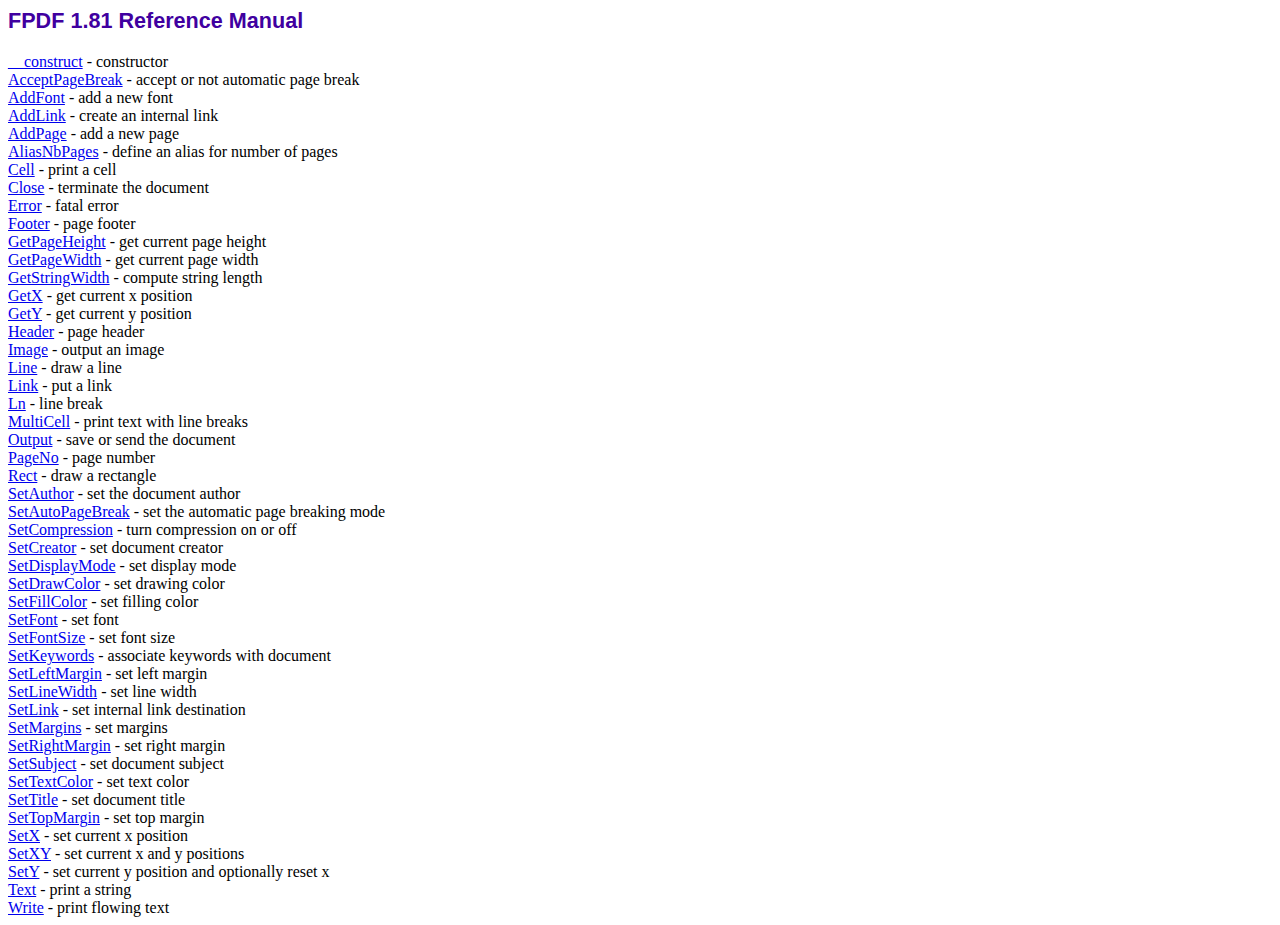
<file: new/doc/index.htm>
<!DOCTYPE html PUBLIC "-//W3C//DTD HTML 4.01 Transitional//EN">
<html>
<head>
<meta http-equiv="Content-Type" content="text/html; charset=ISO-8859-1">
<title>FPDF 1.81 Reference Manual</title>
<link type="text/css" rel="stylesheet" href="../fpdf.css">
</head>
<body>
<h1>FPDF 1.81 Reference Manual</h1>
<a href="__construct.htm">__construct</a> - constructor<br>
<a href="acceptpagebreak.htm">AcceptPageBreak</a> - accept or not automatic page break<br>
<a href="addfont.htm">AddFont</a> - add a new font<br>
<a href="addlink.htm">AddLink</a> - create an internal link<br>
<a href="addpage.htm">AddPage</a> - add a new page<br>
<a href="aliasnbpages.htm">AliasNbPages</a> - define an alias for number of pages<br>
<a href="cell.htm">Cell</a> - print a cell<br>
<a href="close.htm">Close</a> - terminate the document<br>
<a href="error.htm">Error</a> - fatal error<br>
<a href="footer.htm">Footer</a> - page footer<br>
<a href="getpageheight.htm">GetPageHeight</a> - get current page height<br>
<a href="getpagewidth.htm">GetPageWidth</a> - get current page width<br>
<a href="getstringwidth.htm">GetStringWidth</a> - compute string length<br>
<a href="getx.htm">GetX</a> - get current x position<br>
<a href="gety.htm">GetY</a> - get current y position<br>
<a href="header.htm">Header</a> - page header<br>
<a href="image.htm">Image</a> - output an image<br>
<a href="line.htm">Line</a> - draw a line<br>
<a href="link.htm">Link</a> - put a link<br>
<a href="ln.htm">Ln</a> - line break<br>
<a href="multicell.htm">MultiCell</a> - print text with line breaks<br>
<a href="output.htm">Output</a> - save or send the document<br>
<a href="pageno.htm">PageNo</a> - page number<br>
<a href="rect.htm">Rect</a> - draw a rectangle<br>
<a href="setauthor.htm">SetAuthor</a> - set the document author<br>
<a href="setautopagebreak.htm">SetAutoPageBreak</a> - set the automatic page breaking mode<br>
<a href="setcompression.htm">SetCompression</a> - turn compression on or off<br>
<a href="setcreator.htm">SetCreator</a> - set document creator<br>
<a href="setdisplaymode.htm">SetDisplayMode</a> - set display mode<br>
<a href="setdrawcolor.htm">SetDrawColor</a> - set drawing color<br>
<a href="setfillcolor.htm">SetFillColor</a> - set filling color<br>
<a href="setfont.htm">SetFont</a> - set font<br>
<a href="setfontsize.htm">SetFontSize</a> - set font size<br>
<a href="setkeywords.htm">SetKeywords</a> - associate keywords with document<br>
<a href="setleftmargin.htm">SetLeftMargin</a> - set left margin<br>
<a href="setlinewidth.htm">SetLineWidth</a> - set line width<br>
<a href="setlink.htm">SetLink</a> - set internal link destination<br>
<a href="setmargins.htm">SetMargins</a> - set margins<br>
<a href="setrightmargin.htm">SetRightMargin</a> - set right margin<br>
<a href="setsubject.htm">SetSubject</a> - set document subject<br>
<a href="settextcolor.htm">SetTextColor</a> - set text color<br>
<a href="settitle.htm">SetTitle</a> - set document title<br>
<a href="settopmargin.htm">SetTopMargin</a> - set top margin<br>
<a href="setx.htm">SetX</a> - set current x position<br>
<a href="setxy.htm">SetXY</a> - set current x and y positions<br>
<a href="sety.htm">SetY</a> - set current y position and optionally reset x<br>
<a href="text.htm">Text</a> - print a string<br>
<a href="write.htm">Write</a> - print flowing text<br>
</body>
</html>
</file>
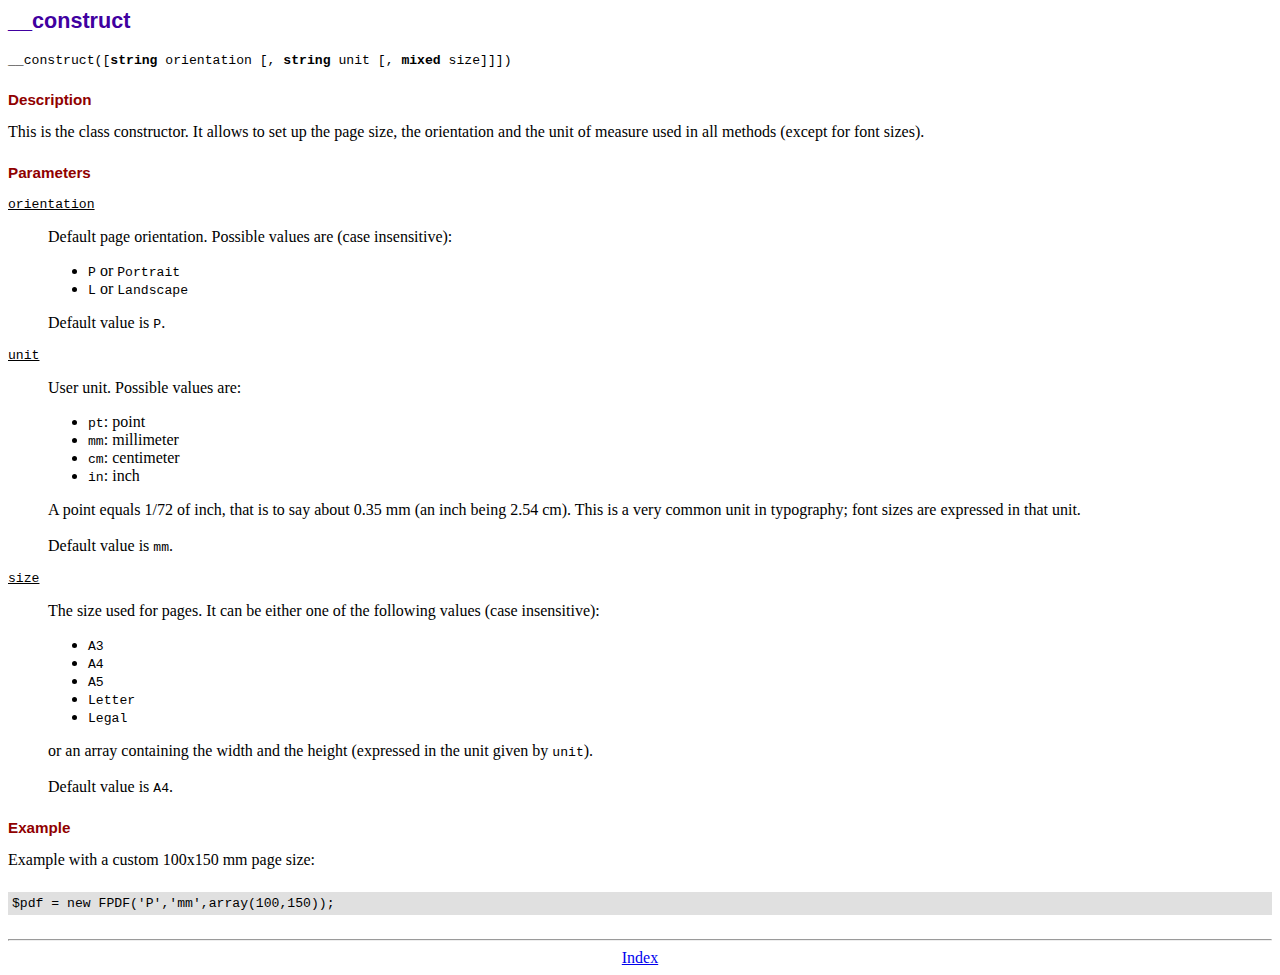
<file: new/doc/__construct.htm>
<!DOCTYPE html PUBLIC "-//W3C//DTD HTML 4.01 Transitional//EN">
<html>
<head>
<meta http-equiv="Content-Type" content="text/html; charset=ISO-8859-1">
<title>__construct</title>
<link type="text/css" rel="stylesheet" href="../fpdf.css">
</head>
<body>
<h1>__construct</h1>
<code>__construct([<b>string</b> orientation [, <b>string</b> unit [, <b>mixed</b> size]]])</code>
<h2>Description</h2>
This is the class constructor. It allows to set up the page size, the orientation and the
unit of measure used in all methods (except for font sizes).
<h2>Parameters</h2>
<dl class="param">
<dt><code>orientation</code></dt>
<dd>
Default page orientation. Possible values are (case insensitive):
<ul>
<li><code>P</code> or <code>Portrait</code></li>
<li><code>L</code> or <code>Landscape</code></li>
</ul>
Default value is <code>P</code>.
</dd>
<dt><code>unit</code></dt>
<dd>
User unit. Possible values are:
<ul>
<li><code>pt</code>: point</li>
<li><code>mm</code>: millimeter</li>
<li><code>cm</code>: centimeter</li>
<li><code>in</code>: inch</li>
</ul>
A point equals 1/72 of inch, that is to say about 0.35 mm (an inch being 2.54 cm). This
is a very common unit in typography; font sizes are expressed in that unit.
<br>
<br>
Default value is <code>mm</code>.
</dd>
<dt><code>size</code></dt>
<dd>
The size used for pages. It can be either one of the following values (case insensitive):
<ul>
<li><code>A3</code></li>
<li><code>A4</code></li>
<li><code>A5</code></li>
<li><code>Letter</code></li>
<li><code>Legal</code></li>
</ul>
or an array containing the width and the height (expressed in the unit given by <code>unit</code>).<br>
<br>
Default value is <code>A4</code>.
</dd>
</dl>
<h2>Example</h2>
Example with a custom 100x150 mm page size:
<div class="doc-source">
<pre><code>$pdf = new FPDF('P','mm',array(100,150));</code></pre>
</div>
<hr style="margin-top:1.5em">
<div style="text-align:center"><a href="index.htm">Index</a></div>
</body>
</html>
</file>
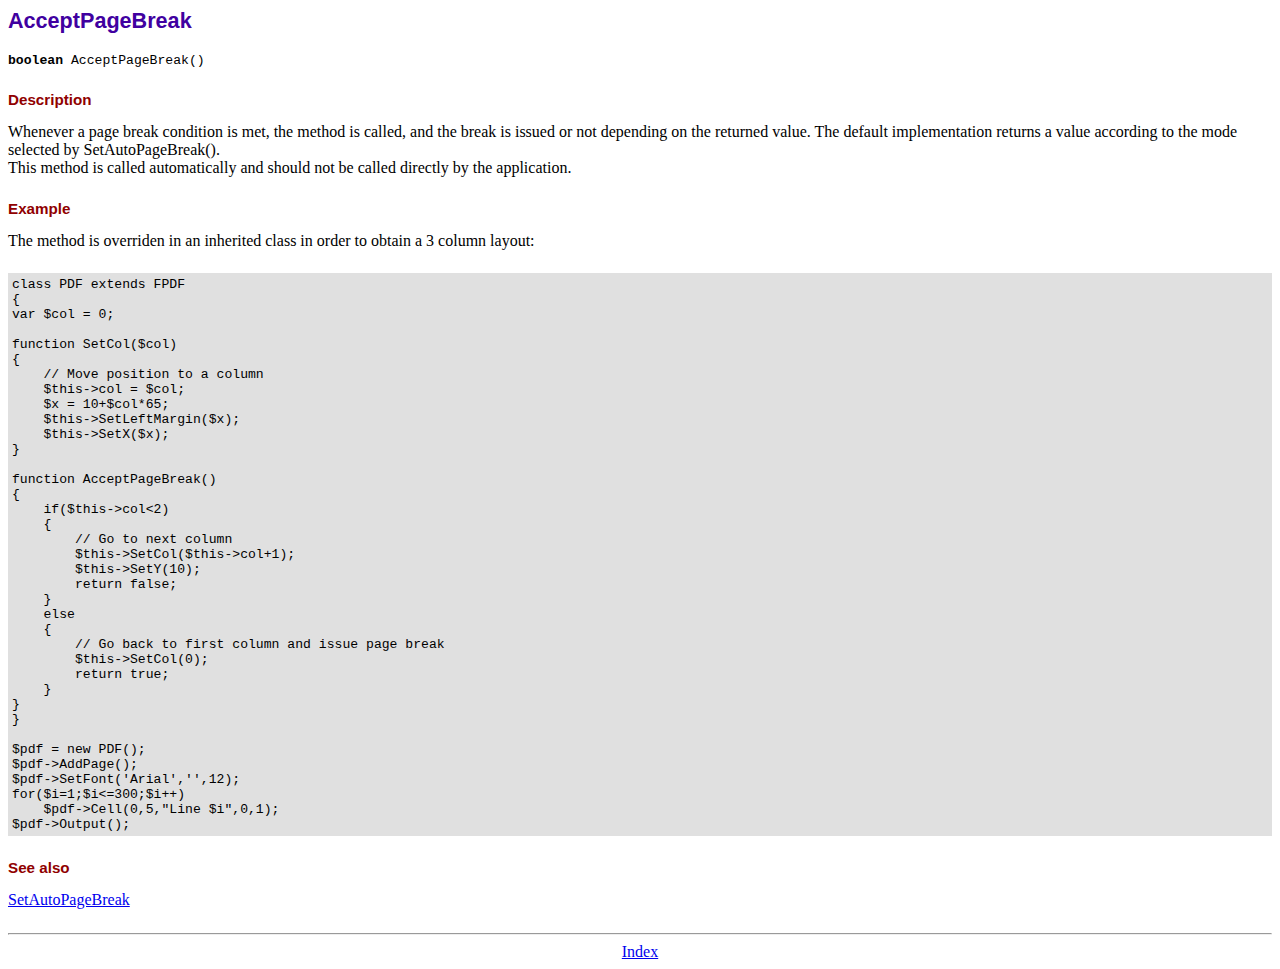
<file: new/doc/acceptpagebreak.htm>
<!DOCTYPE html PUBLIC "-//W3C//DTD HTML 4.01 Transitional//EN">
<html>
<head>
<meta http-equiv="Content-Type" content="text/html; charset=ISO-8859-1">
<title>AcceptPageBreak</title>
<link type="text/css" rel="stylesheet" href="../fpdf.css">
</head>
<body>
<h1>AcceptPageBreak</h1>
<code><b>boolean</b> AcceptPageBreak()</code>
<h2>Description</h2>
Whenever a page break condition is met, the method is called, and the break is issued or not
depending on the returned value. The default implementation returns a value according to the
mode selected by SetAutoPageBreak().
<br>
This method is called automatically and should not be called directly by the application.
<h2>Example</h2>
The method is overriden in an inherited class in order to obtain a 3 column layout:
<div class="doc-source">
<pre><code>class PDF extends FPDF
{
var $col = 0;

function SetCol($col)
{
    // Move position to a column
    $this-&gt;col = $col;
    $x = 10+$col*65;
    $this-&gt;SetLeftMargin($x);
    $this-&gt;SetX($x);
}

function AcceptPageBreak()
{
    if($this-&gt;col&lt;2)
    {
        // Go to next column
        $this-&gt;SetCol($this-&gt;col+1);
        $this-&gt;SetY(10);
        return false;
    }
    else
    {
        // Go back to first column and issue page break
        $this-&gt;SetCol(0);
        return true;
    }
}
}

$pdf = new PDF();
$pdf-&gt;AddPage();
$pdf-&gt;SetFont('Arial','',12);
for($i=1;$i&lt;=300;$i++)
    $pdf-&gt;Cell(0,5,"Line $i",0,1);
$pdf-&gt;Output();</code></pre>
</div>
<h2>See also</h2>
<a href="setautopagebreak.htm">SetAutoPageBreak</a>
<hr style="margin-top:1.5em">
<div style="text-align:center"><a href="index.htm">Index</a></div>
</body>
</html>
</file>
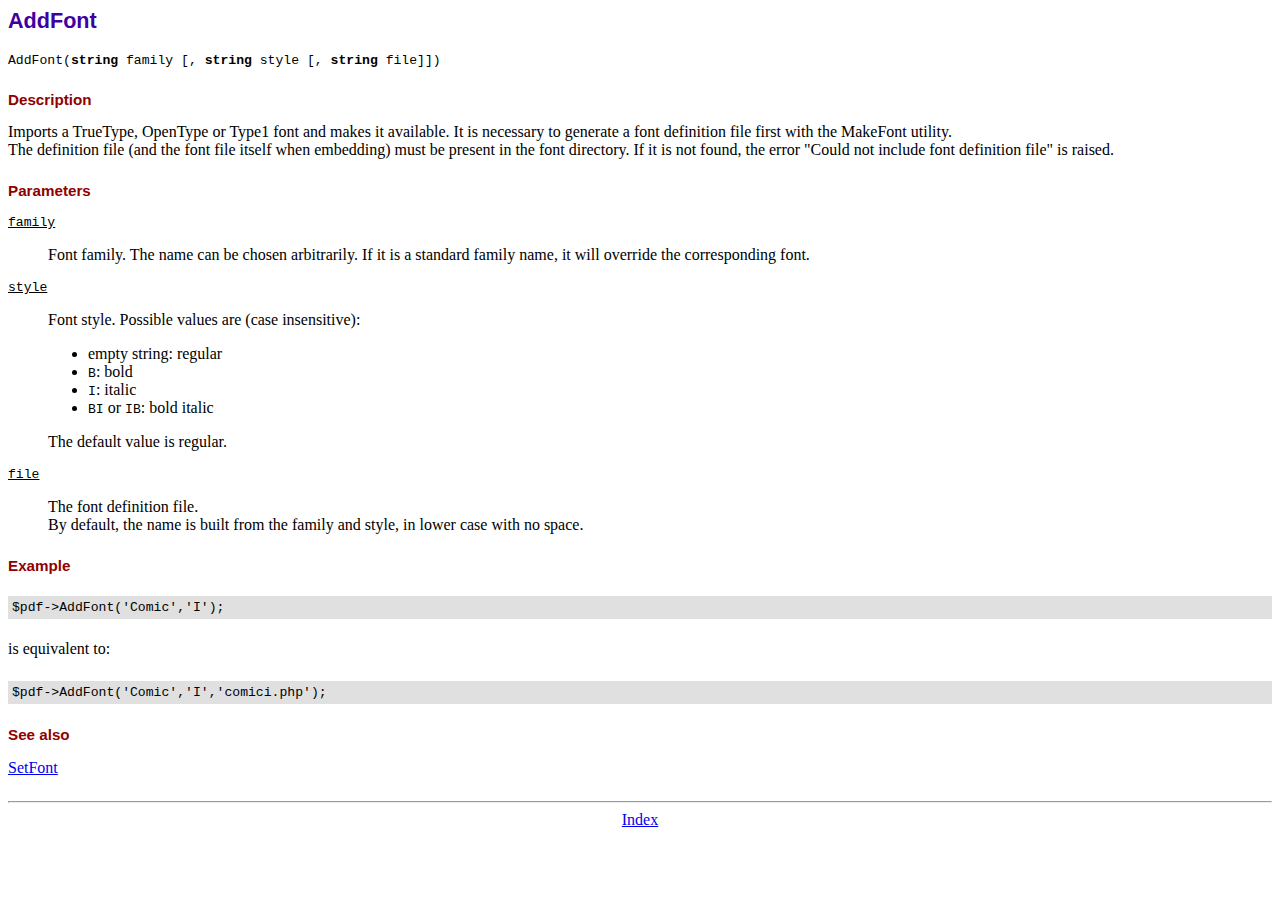
<file: new/doc/addfont.htm>
<!DOCTYPE html PUBLIC "-//W3C//DTD HTML 4.01 Transitional//EN">
<html>
<head>
<meta http-equiv="Content-Type" content="text/html; charset=ISO-8859-1">
<title>AddFont</title>
<link type="text/css" rel="stylesheet" href="../fpdf.css">
</head>
<body>
<h1>AddFont</h1>
<code>AddFont(<b>string</b> family [, <b>string</b> style [, <b>string</b> file]])</code>
<h2>Description</h2>
Imports a TrueType, OpenType or Type1 font and makes it available. It is necessary to generate a font
definition file first with the MakeFont utility.
<br>
The definition file (and the font file itself when embedding) must be present in the font directory.
If it is not found, the error "Could not include font definition file" is raised.
<h2>Parameters</h2>
<dl class="param">
<dt><code>family</code></dt>
<dd>
Font family. The name can be chosen arbitrarily. If it is a standard family name, it will
override the corresponding font.
</dd>
<dt><code>style</code></dt>
<dd>
Font style. Possible values are (case insensitive):
<ul>
<li>empty string: regular</li>
<li><code>B</code>: bold</li>
<li><code>I</code>: italic</li>
<li><code>BI</code> or <code>IB</code>: bold italic</li>
</ul>
The default value is regular.
</dd>
<dt><code>file</code></dt>
<dd>
The font definition file.
<br>
By default, the name is built from the family and style, in lower case with no space.
</dd>
</dl>
<h2>Example</h2>
<div class="doc-source">
<pre><code>$pdf-&gt;AddFont('Comic','I');</code></pre>
</div>
is equivalent to:
<div class="doc-source">
<pre><code>$pdf-&gt;AddFont('Comic','I','comici.php');</code></pre>
</div>
<h2>See also</h2>
<a href="setfont.htm">SetFont</a>
<hr style="margin-top:1.5em">
<div style="text-align:center"><a href="index.htm">Index</a></div>
</body>
</html>
</file>
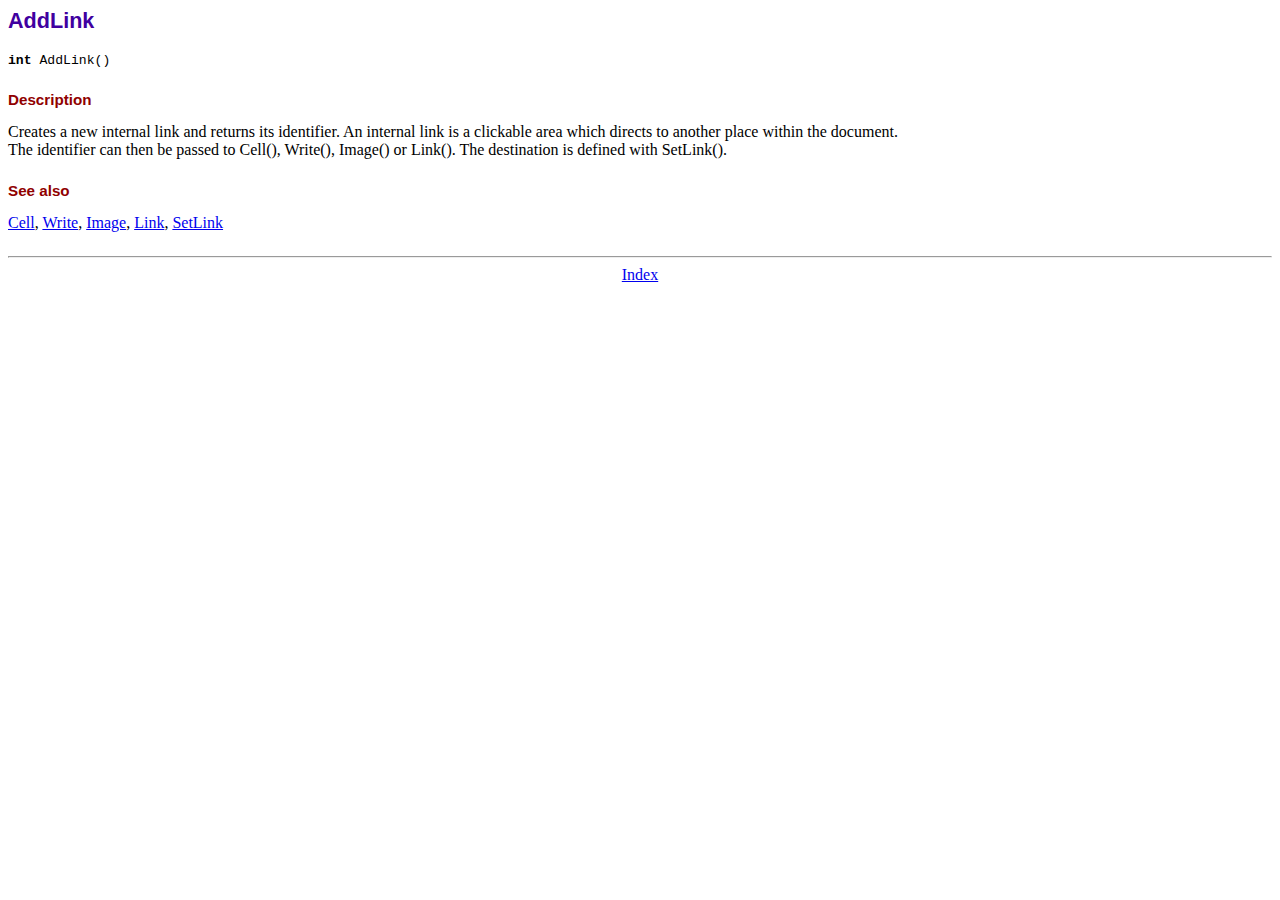
<file: new/doc/addlink.htm>
<!DOCTYPE html PUBLIC "-//W3C//DTD HTML 4.01 Transitional//EN">
<html>
<head>
<meta http-equiv="Content-Type" content="text/html; charset=ISO-8859-1">
<title>AddLink</title>
<link type="text/css" rel="stylesheet" href="../fpdf.css">
</head>
<body>
<h1>AddLink</h1>
<code><b>int</b> AddLink()</code>
<h2>Description</h2>
Creates a new internal link and returns its identifier. An internal link is a clickable area
which directs to another place within the document.
<br>
The identifier can then be passed to Cell(), Write(), Image() or Link(). The destination is
defined with SetLink().
<h2>See also</h2>
<a href="cell.htm">Cell</a>,
<a href="write.htm">Write</a>,
<a href="image.htm">Image</a>,
<a href="link.htm">Link</a>,
<a href="setlink.htm">SetLink</a>
<hr style="margin-top:1.5em">
<div style="text-align:center"><a href="index.htm">Index</a></div>
</body>
</html>
</file>
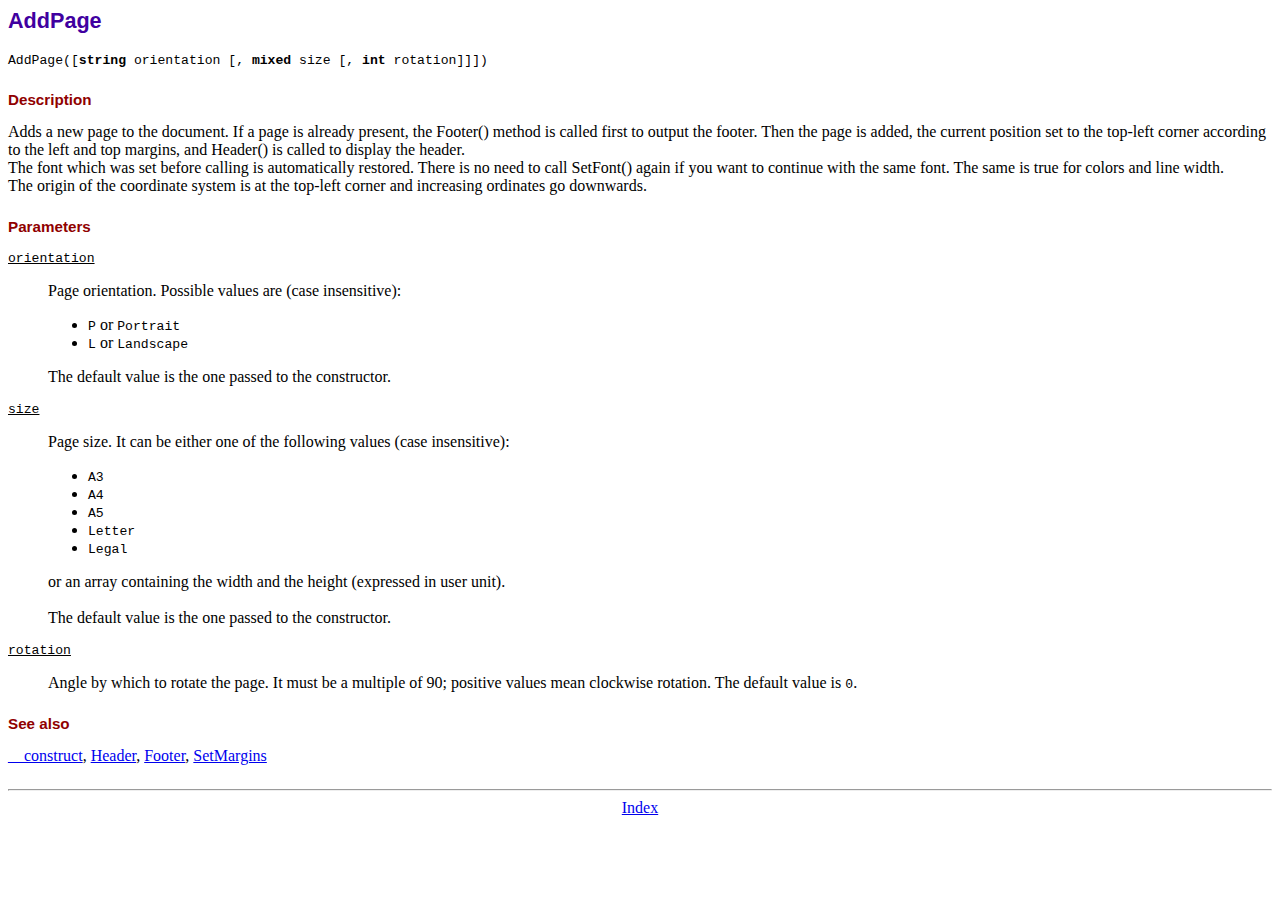
<file: new/doc/addpage.htm>
<!DOCTYPE html PUBLIC "-//W3C//DTD HTML 4.01 Transitional//EN">
<html>
<head>
<meta http-equiv="Content-Type" content="text/html; charset=ISO-8859-1">
<title>AddPage</title>
<link type="text/css" rel="stylesheet" href="../fpdf.css">
</head>
<body>
<h1>AddPage</h1>
<code>AddPage([<b>string</b> orientation [, <b>mixed</b> size [, <b>int</b> rotation]]])</code>
<h2>Description</h2>
Adds a new page to the document. If a page is already present, the Footer() method is called
first to output the footer. Then the page is added, the current position set to the top-left
corner according to the left and top margins, and Header() is called to display the header.
<br>
The font which was set before calling is automatically restored. There is no need to call
SetFont() again if you want to continue with the same font. The same is true for colors and
line width.
<br>
The origin of the coordinate system is at the top-left corner and increasing ordinates go
downwards.
<h2>Parameters</h2>
<dl class="param">
<dt><code>orientation</code></dt>
<dd>
Page orientation. Possible values are (case insensitive):
<ul>
<li><code>P</code> or <code>Portrait</code></li>
<li><code>L</code> or <code>Landscape</code></li>
</ul>
The default value is the one passed to the constructor.
</dd>
<dt><code>size</code></dt>
<dd>
Page size. It can be either one of the following values (case insensitive):
<ul>
<li><code>A3</code></li>
<li><code>A4</code></li>
<li><code>A5</code></li>
<li><code>Letter</code></li>
<li><code>Legal</code></li>
</ul>
or an array containing the width and the height (expressed in user unit).<br>
<br>
The default value is the one passed to the constructor.
</dd>
<dt><code>rotation</code></dt>
<dd>
Angle by which to rotate the page. It must be a multiple of 90; positive values
mean clockwise rotation. The default value is <code>0</code>.
</dd>
</dl>
<h2>See also</h2>
<a href="__construct.htm">__construct</a>,
<a href="header.htm">Header</a>,
<a href="footer.htm">Footer</a>,
<a href="setmargins.htm">SetMargins</a>
<hr style="margin-top:1.5em">
<div style="text-align:center"><a href="index.htm">Index</a></div>
</body>
</html>
</file>
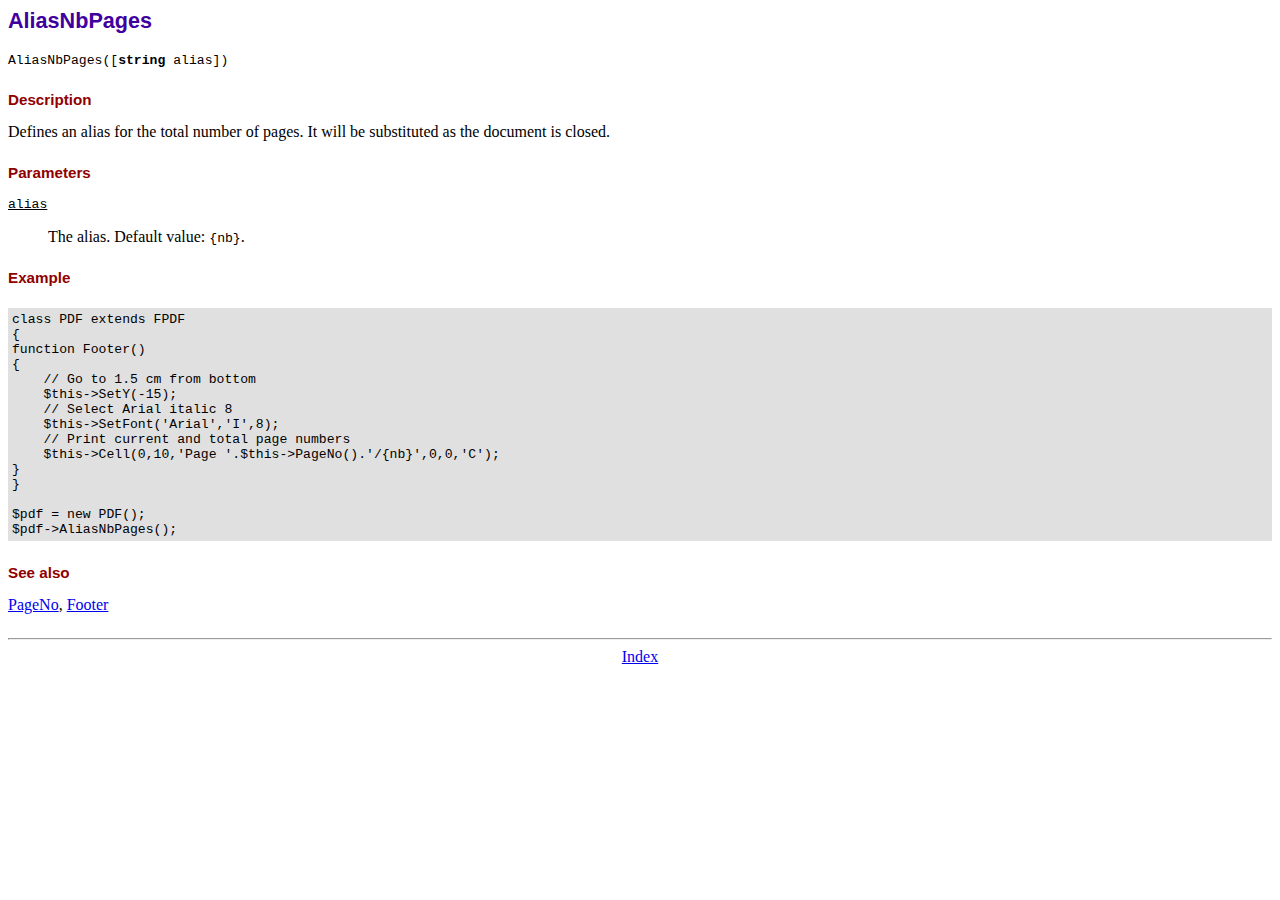
<file: new/doc/aliasnbpages.htm>
<!DOCTYPE html PUBLIC "-//W3C//DTD HTML 4.01 Transitional//EN">
<html>
<head>
<meta http-equiv="Content-Type" content="text/html; charset=ISO-8859-1">
<title>AliasNbPages</title>
<link type="text/css" rel="stylesheet" href="../fpdf.css">
</head>
<body>
<h1>AliasNbPages</h1>
<code>AliasNbPages([<b>string</b> alias])</code>
<h2>Description</h2>
Defines an alias for the total number of pages. It will be substituted as the document is
closed.
<h2>Parameters</h2>
<dl class="param">
<dt><code>alias</code></dt>
<dd>
The alias. Default value: <code>{nb}</code>.
</dd>
</dl>
<h2>Example</h2>
<div class="doc-source">
<pre><code>class PDF extends FPDF
{
function Footer()
{
    // Go to 1.5 cm from bottom
    $this-&gt;SetY(-15);
    // Select Arial italic 8
    $this-&gt;SetFont('Arial','I',8);
    // Print current and total page numbers
    $this-&gt;Cell(0,10,'Page '.$this-&gt;PageNo().'/{nb}',0,0,'C');
}
}

$pdf = new PDF();
$pdf-&gt;AliasNbPages();</code></pre>
</div>
<h2>See also</h2>
<a href="pageno.htm">PageNo</a>,
<a href="footer.htm">Footer</a>
<hr style="margin-top:1.5em">
<div style="text-align:center"><a href="index.htm">Index</a></div>
</body>
</html>
</file>
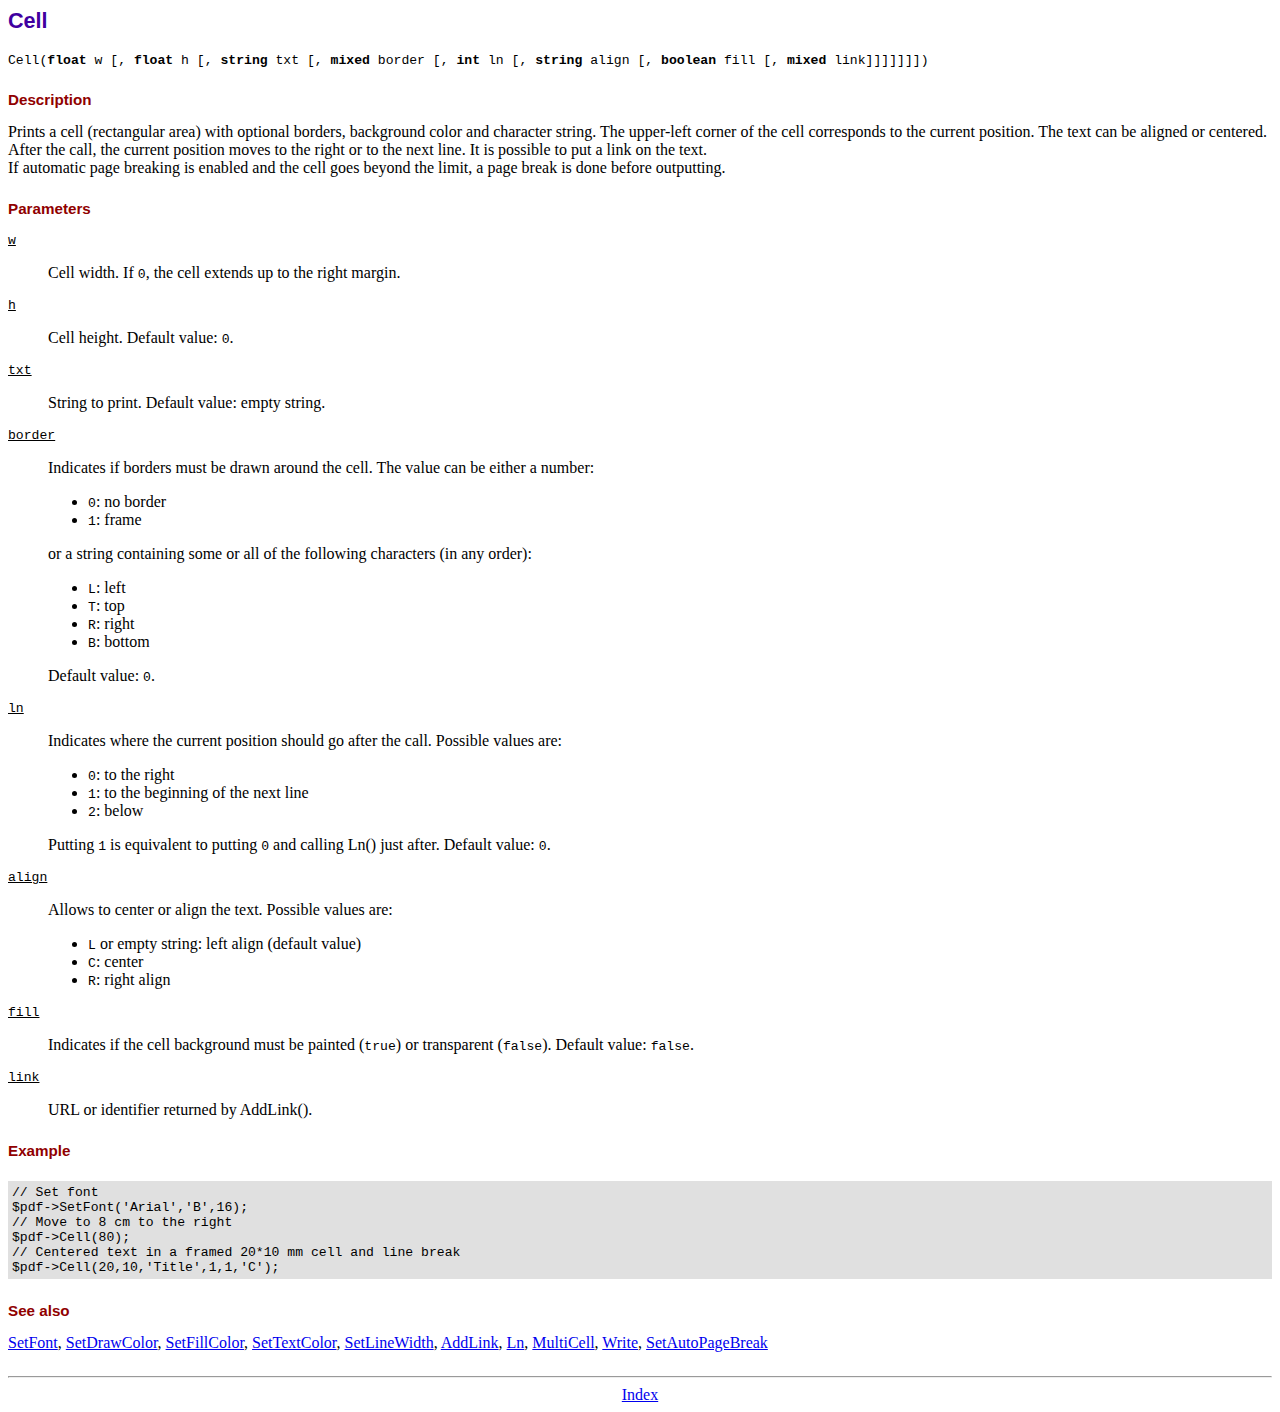
<file: new/doc/cell.htm>
<!DOCTYPE html PUBLIC "-//W3C//DTD HTML 4.01 Transitional//EN">
<html>
<head>
<meta http-equiv="Content-Type" content="text/html; charset=ISO-8859-1">
<title>Cell</title>
<link type="text/css" rel="stylesheet" href="../fpdf.css">
</head>
<body>
<h1>Cell</h1>
<code>Cell(<b>float</b> w [, <b>float</b> h [, <b>string</b> txt [, <b>mixed</b> border [, <b>int</b> ln [, <b>string</b> align [, <b>boolean</b> fill [, <b>mixed</b> link]]]]]]])</code>
<h2>Description</h2>
Prints a cell (rectangular area) with optional borders, background color and character string.
The upper-left corner of the cell corresponds to the current position. The text can be aligned
or centered. After the call, the current position moves to the right or to the next line. It is
possible to put a link on the text.
<br>
If automatic page breaking is enabled and the cell goes beyond the limit, a page break is
done before outputting.
<h2>Parameters</h2>
<dl class="param">
<dt><code>w</code></dt>
<dd>
Cell width. If <code>0</code>, the cell extends up to the right margin.
</dd>
<dt><code>h</code></dt>
<dd>
Cell height.
Default value: <code>0</code>.
</dd>
<dt><code>txt</code></dt>
<dd>
String to print.
Default value: empty string.
</dd>
<dt><code>border</code></dt>
<dd>
Indicates if borders must be drawn around the cell. The value can be either a number:
<ul>
<li><code>0</code>: no border</li>
<li><code>1</code>: frame</li>
</ul>
or a string containing some or all of the following characters (in any order):
<ul>
<li><code>L</code>: left</li>
<li><code>T</code>: top</li>
<li><code>R</code>: right</li>
<li><code>B</code>: bottom</li>
</ul>
Default value: <code>0</code>.
</dd>
<dt><code>ln</code></dt>
<dd>
Indicates where the current position should go after the call. Possible values are:
<ul>
<li><code>0</code>: to the right</li>
<li><code>1</code>: to the beginning of the next line</li>
<li><code>2</code>: below</li>
</ul>
Putting <code>1</code> is equivalent to putting <code>0</code> and calling Ln() just after.
Default value: <code>0</code>.
</dd>
<dt><code>align</code></dt>
<dd>
Allows to center or align the text. Possible values are:
<ul>
<li><code>L</code> or empty string: left align (default value)</li>
<li><code>C</code>: center</li>
<li><code>R</code>: right align</li>
</ul>
</dd>
<dt><code>fill</code></dt>
<dd>
Indicates if the cell background must be painted (<code>true</code>) or transparent (<code>false</code>).
Default value: <code>false</code>.
</dd>
<dt><code>link</code></dt>
<dd>
URL or identifier returned by AddLink().
</dd>
</dl>
<h2>Example</h2>
<div class="doc-source">
<pre><code>// Set font
$pdf-&gt;SetFont('Arial','B',16);
// Move to 8 cm to the right
$pdf-&gt;Cell(80);
// Centered text in a framed 20*10 mm cell and line break
$pdf-&gt;Cell(20,10,'Title',1,1,'C');</code></pre>
</div>
<h2>See also</h2>
<a href="setfont.htm">SetFont</a>,
<a href="setdrawcolor.htm">SetDrawColor</a>,
<a href="setfillcolor.htm">SetFillColor</a>,
<a href="settextcolor.htm">SetTextColor</a>,
<a href="setlinewidth.htm">SetLineWidth</a>,
<a href="addlink.htm">AddLink</a>,
<a href="ln.htm">Ln</a>,
<a href="multicell.htm">MultiCell</a>,
<a href="write.htm">Write</a>,
<a href="setautopagebreak.htm">SetAutoPageBreak</a>
<hr style="margin-top:1.5em">
<div style="text-align:center"><a href="index.htm">Index</a></div>
</body>
</html>
</file>
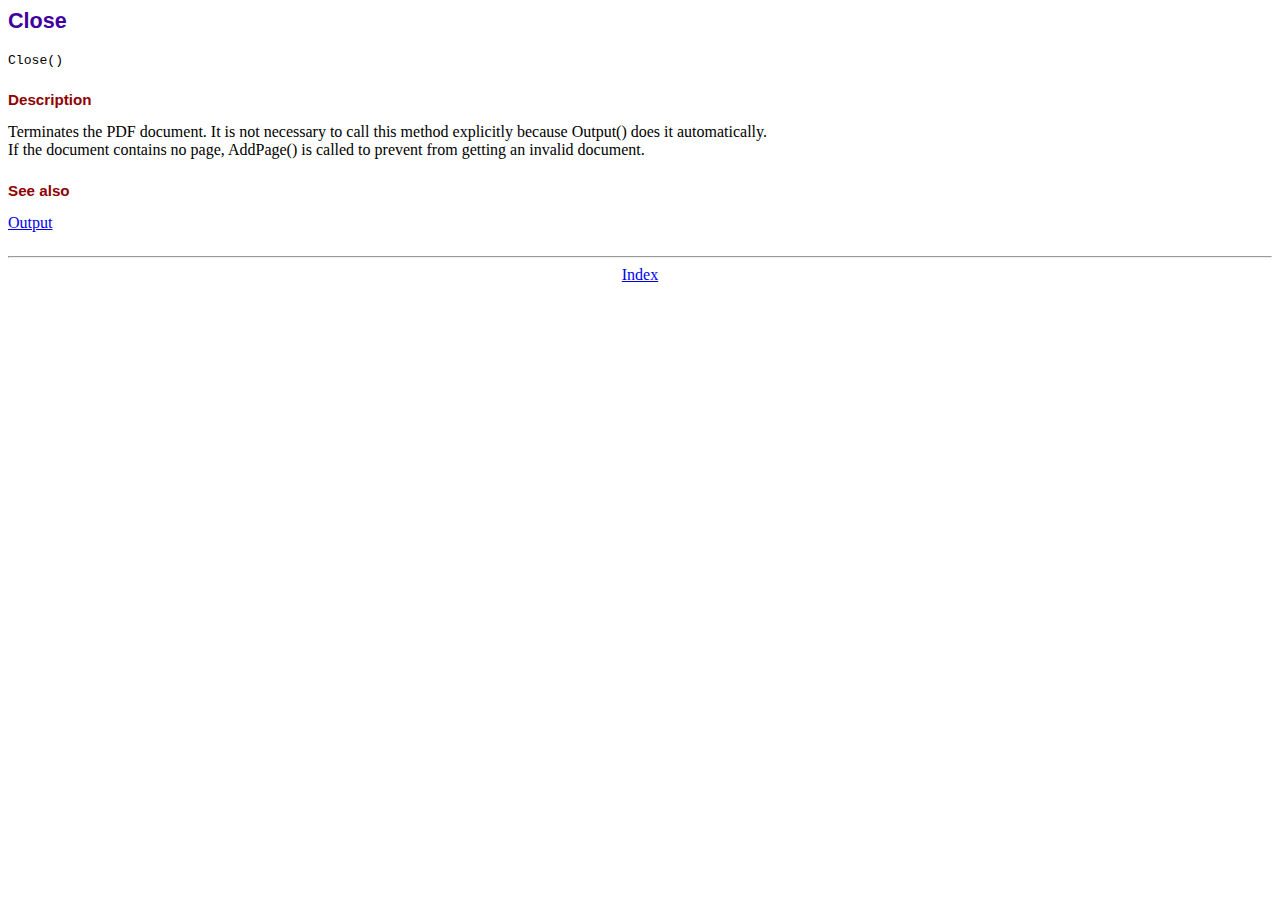
<file: new/doc/close.htm>
<!DOCTYPE html PUBLIC "-//W3C//DTD HTML 4.01 Transitional//EN">
<html>
<head>
<meta http-equiv="Content-Type" content="text/html; charset=ISO-8859-1">
<title>Close</title>
<link type="text/css" rel="stylesheet" href="../fpdf.css">
</head>
<body>
<h1>Close</h1>
<code>Close()</code>
<h2>Description</h2>
Terminates the PDF document. It is not necessary to call this method explicitly because Output()
does it automatically.
<br>
If the document contains no page, AddPage() is called to prevent from getting an invalid document.
<h2>See also</h2>
<a href="output.htm">Output</a>
<hr style="margin-top:1.5em">
<div style="text-align:center"><a href="index.htm">Index</a></div>
</body>
</html>
</file>
<file: new/fpdf.css>
body {font-family:"Times New Roman",serif}
h1 {font:bold 135% Arial,sans-serif; color:#4000A0; margin-bottom:0.9em}
h2 {font:bold 95% Arial,sans-serif; color:#900000; margin-top:1.5em; margin-bottom:1em}
dl.param dt {text-decoration:underline}
dl.param dd {margin-top:1em; margin-bottom:1em}
dl.param ul {margin-top:1em; margin-bottom:1em}
tt, code, kbd {font-family:"Courier New",Courier,monospace; font-size:82%}
div.source {margin-top:1.4em; margin-bottom:1.3em}
div.source pre {display:table; border:1px solid #24246A; width:100%; margin:0em; font-family:inherit; font-size:100%}
div.source code {display:block; border:1px solid #C5C5EC; background-color:#F0F5FF; padding:6px; color:#000000}
div.doc-source {margin-top:1.4em; margin-bottom:1.3em}
div.doc-source pre {display:table; width:100%; margin:0em; font-family:inherit; font-size:100%}
div.doc-source code {display:block; background-color:#E0E0E0; padding:4px}
.kw {color:#000080; font-weight:bold}
.str {color:#CC0000}
.cmt {color:#008000}
p.demo {text-align:center; margin-top:-0.9em}
a.demo {text-decoration:none; font-weight:bold; color:#0000CC}
a.demo:link {text-decoration:none; font-weight:bold; color:#0000CC}
a.demo:hover {text-decoration:none; font-weight:bold; color:#0000FF}
a.demo:active {text-decoration:none; font-weight:bold; color:#0000FF}
</file>
